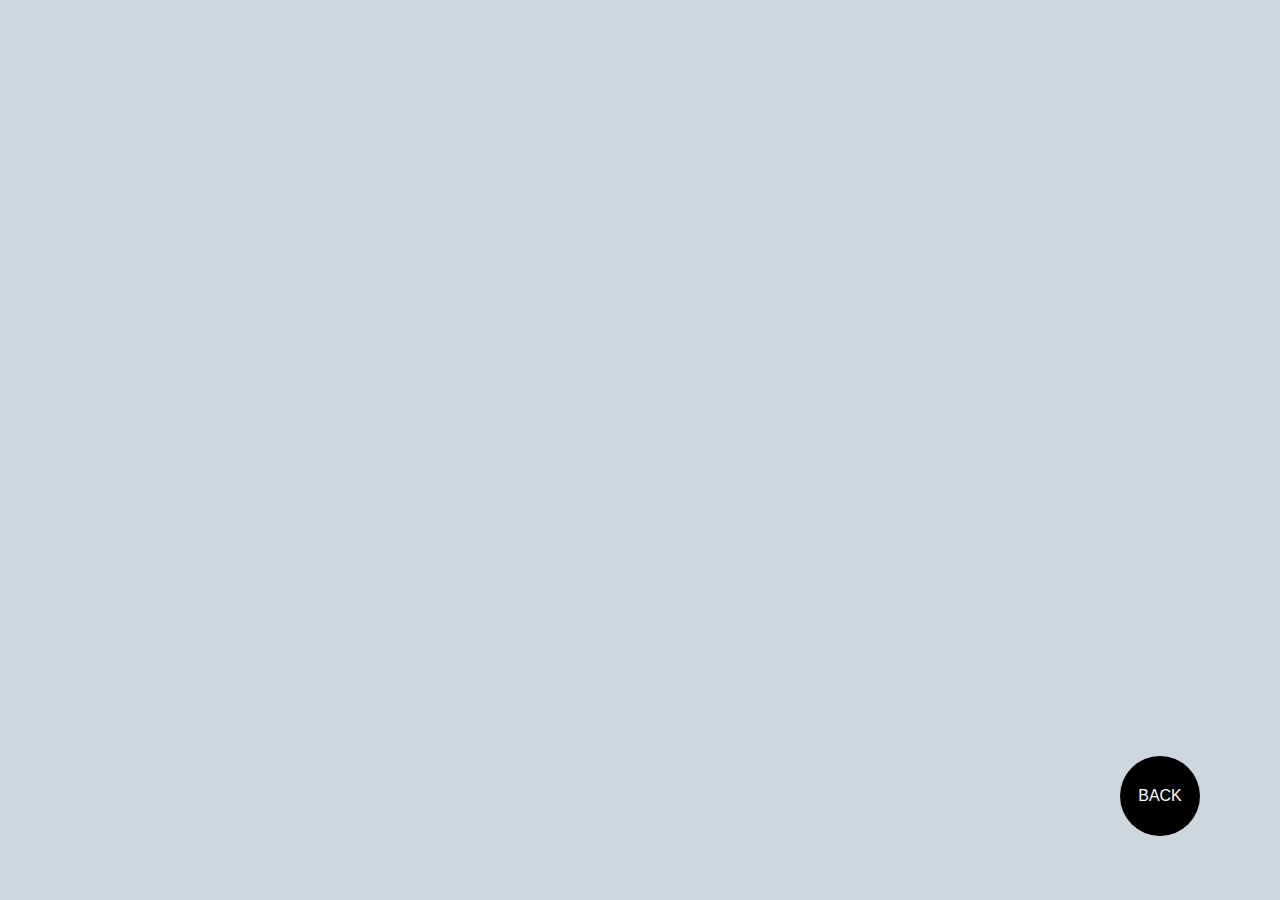
<file: gallery.html>
<!DOCTYPE html>
<html lang="en">
  <head>
    <meta charset="UTF-8" />
    <meta http-equiv="X-UA-Compatible" content="IE=edge" />
    <meta name="viewport" content="width=device-width, initial-scale=1.0" />
    <link rel="stylesheet" href="./gallery.css" />
    <title>Cam-Craze Gallery</title>
  </head>
  <body>
    <div class="back">BACK</div>
    <div class="gallery-cont"></div>

    <script src="./db.js"></script>
    <script src="./gallery.js"></script>
    <script>
      let backElem = document.querySelector(".back");
      backElem.addEventListener("click", (e) => {
        location.assign("./index.html");
      });
    </script>
  </body>
</html>
</file>
<file: gallery.css>
* {
    box-sizing: border-box;
    font-family: 'Segoe UI', Tahoma, Geneva, Verdana, sans-serif;
}

body {
    margin: 0;
    padding: 0;
}

.back {
    width: 5rem;
    height: 5rem;
    border-radius: 50%;
    background-color: black;
    color: white;
    display: flex;
    justify-content: center;
    align-items: center;
    position: fixed;
    bottom: 4rem;
    right: 5rem;
}

.back:hover {
    cursor: pointer;
}

.gallery-cont {
    background-color: #ced6e0;
    min-height: 100vh;
    width: 100vw;
    display: flex;
    flex-wrap: wrap;
    justify-content: center;
}


.media-cont {
    height: 15rem;
    width: 15rem;
    border: 6px solid white;
    margin: 2rem;
}

.media {
    height: calc(100% - 2rem - 2rem);
}

.media>* {
    width: 100%;
    height: 100%;
    object-fit: fill;
}

.action-btn {
    height: 2rem;
    color: white;
    display: flex;
    justify-content: center;
    align-items: center;
}

.action-btn:hover {
    cursor: pointer;
}

.download {
    background-color: lightcoral;
}

.delete {
    background-color: rgb(111, 204, 236);
}
</file>
